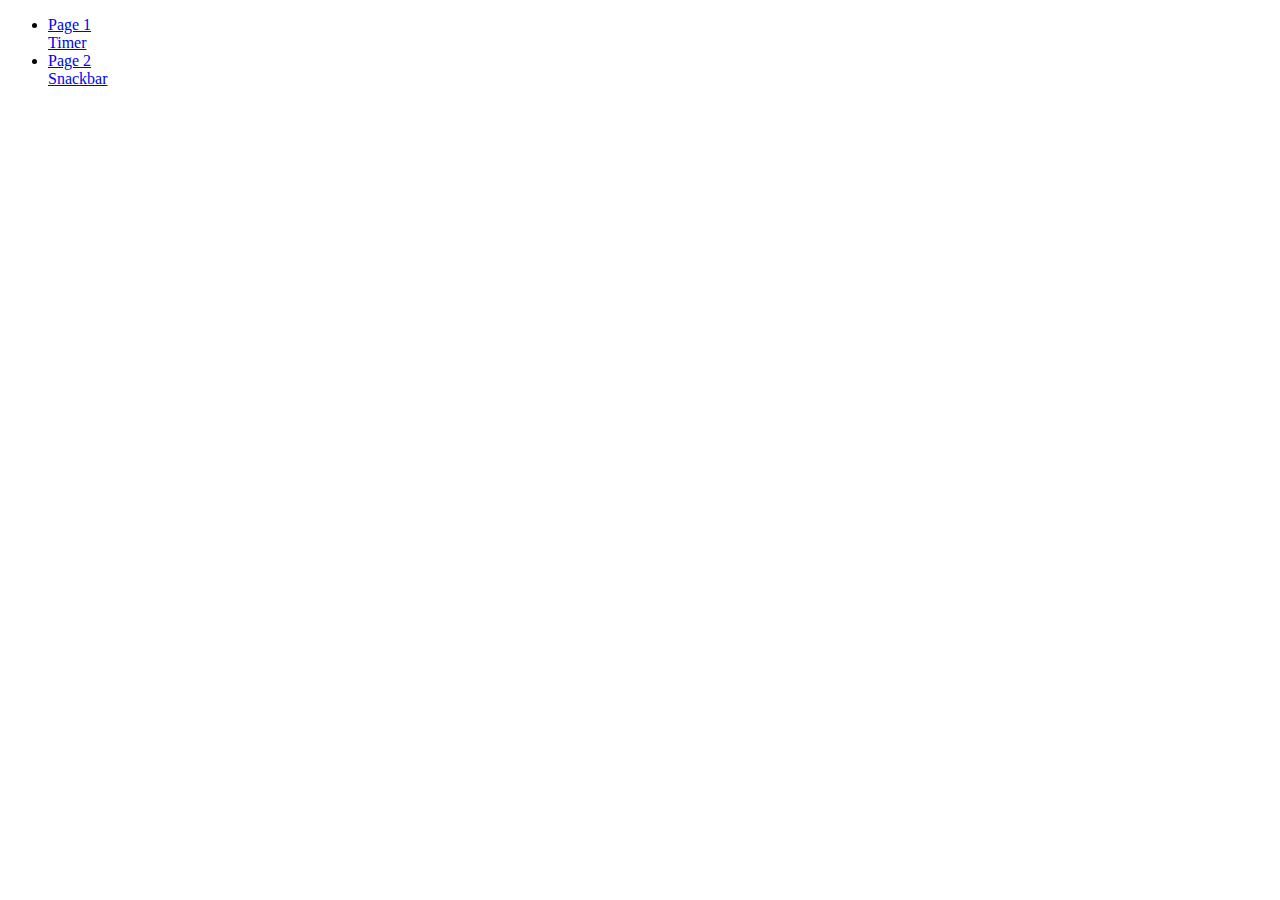
<file: index.html>
<!DOCTYPE html>
<html lang="en">
  <head>
    <meta charset="UTF-8" />
    <link rel="icon" type="image/svg+xml" href="/goit-js-hw-10/favicon.svg" />
    <meta name="viewport" content="width=device-width, initial-scale=1.0" />
    <link rel="preconnect" href="https://fonts.googleapis.com" />
    <link rel="preconnect" href="https://fonts.gstatic.com" crossorigin />
    <link
      href="https://fonts.googleapis.com/css2?family=Montserrat&display=swap"
      rel="stylesheet"
    />

    <title>goit-js-hw-10</title>
  </head>
  <body>
    <ul>
      <li>
        <a href="./1-timer.html">Page 1 <br />Timer</a>
      </li>
      <li>
        <a href="./2-snackbar.html">Page 2 <br />Snackbar</a>
      </li>
    </ul>
  </body>
</html>
</file>
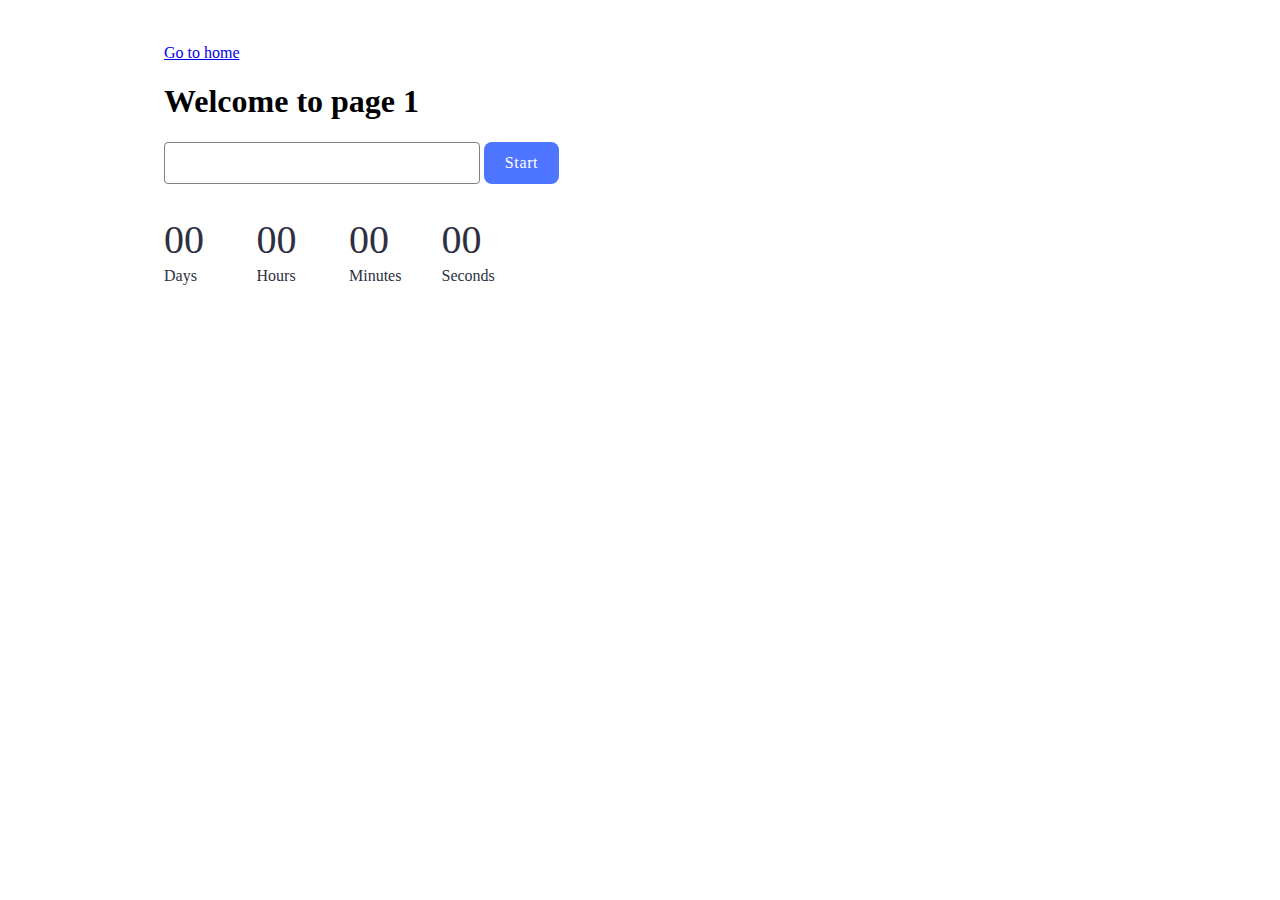
<file: src/1-timer.html>
<!DOCTYPE html>
<html lang="en">
  <head>
    <meta charset="UTF-8" />
    <meta name="viewport" content="width=device-width, initial-scale=1.0" />
    <link rel="stylesheet" href="./css/1-timer.css" />
    <title>Page 1</title>
  </head>
  <body>
    <section>
      <a href="./index.html">Go to home</a>
      <h1>Welcome to page 1</h1>
    </section>
    <input type="text" id="datetime-picker" />
    <button type="button" data-start>Start</button>

    <div class="timer">
      <div class="field">
        <span class="value" data-days>00</span>
        <span class="label">Days</span>
      </div>
      <div class="field">
        <span class="value" data-hours>00</span>
        <span class="label">Hours</span>
      </div>
      <div class="field">
        <span class="value" data-minutes>00</span>
        <span class="label">Minutes</span>
      </div>
      <div class="field">
        <span class="value" data-seconds>00</span>
        <span class="label">Seconds</span>
      </div>
    </div>
    <script src="./js/1-timer.js" type="module"></script>
  </body>
</html>
</file>
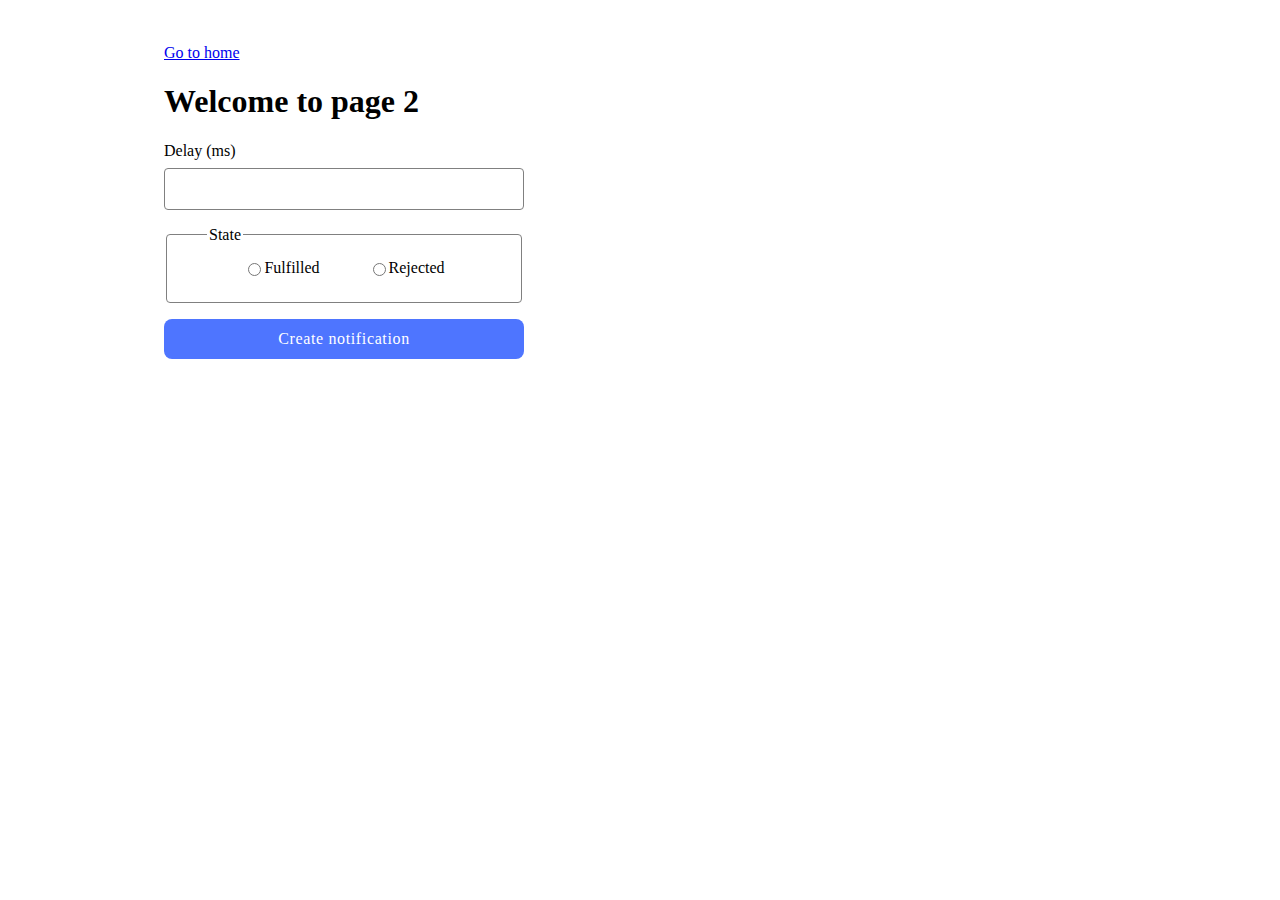
<file: src/2-snackbar.html>
<!DOCTYPE html>
<html lang="en">
  <head>
    <meta charset="UTF-8" />
    <meta name="viewport" content="width=device-width, initial-scale=1.0" />
    <link rel="stylesheet" href="./css/2-snackbar.css" />
    <title>Page 2</title>
  </head>
  <body>
    <section>
      <a href="./index.html">Go to home</a>
      <h1>Welcome to page 2</h1>
    </section>
    <form class="form">
      <label>
        Delay (ms)
        <input type="number" name="delay" required />
      </label>

      <fieldset>
        <legend>State</legend>
        <label>
          <input type="radio" name="state" value="fulfilled" required />
          Fulfilled
        </label>
        <label>
          <input type="radio" name="state" value="rejected" required />
          Rejected
        </label>
      </fieldset>

      <button type="submit">Create notification</button>
    </form>
    <script src="./js/2-snackbar.js" type="module"></script>
  </body>
</html>
</file>
<file: src/css/1-timer.css>
body {
    padding-top: 36px;
    padding-left: 156px;
}

/* section {
    margin-bottom: 24px;
} */

#datetime-picker {
    width: 282px;
    padding: 8px 16px;
    border-radius: 4px;
    border: 1px solid #808080;
    background: #FFF;
    font-family: Montserrat;
    font-weight: 400;
    font-size: 16px;
    line-height: 150%;
    letter-spacing: 0.04em;
    color: #2e2f42;
}

#datatime-picker:hover {
    border: 1px solid #000;
}

#datetime-picker:disabled {
    background: #fafafa;
    border: 1px solid #808080;
}

button {
    width: 75px;
    height: 42px;
    padding: 8px 16px;
    justify-content: center;
    align-items: center;
    gap: 10px;
    border-radius: 8px;
    border: none;
    background-color: #4E75FF;
    color: #FFF;
    font-family: Montserrat;
    font-size: 16px;
    font-style: normal;
    font-weight: 500;
    line-height: 1.5;
    letter-spacing: 0.04em;
    cursor: pointer;
}

button:hover {
    background-color: #6c8cff;
}

button:disabled {
    background-color: #CFCFCF;
    color: #989898;
}


.timer {
    width: 346px;
    display: flex;
    flex-direction: row;
    gap: 24px;
    margin-top: 32px;
}

.field {
        width: calc((100% - 24px) / 4);
    display: flex;
    flex-direction: column;
}

.value {
    color: #2E2F42;
    font-family: Montserrat;
    font-size: 40px;
    font-style: normal;
    font-weight: 400;
    line-height: 1.2;
}

.label {
    color: #2E2F42;
    font-family: Montserrat;
    font-size: 16px;
    font-style: normal;
    font-weight: 400;
    line-height: 1.5;
}
</file>
<file: src/css/2-snackbar.css>
body {
    box-sizing: border-box;
    padding-top: 36px;
    padding-left: 156px;
    font-family: Montserrat;
}

form {
    margin-top: 16px;
    width: 360px;
    display: flex;
    flex-direction: column;
    gap: 16px;
}

legend {
    margin-left: 28px;
}


input {
    width: 100%;
    border-radius: 4px;
    padding: 0;
    border: 1px solid #808080;
}

.form>label>input {

    margin-top: 8px;
    padding-left: 16px;
    max-width: 342px;
    height: 40px;
}


.form>label>input:focus {
    border: 1px solid #4e75ff;
}

fieldset {
    height: 60px;
    display: flex;
    flex-direction: row;
    justify-content: center;
    border-radius: 4px;
        border: 1px solid #808080;
}

.form>fieldset>label {
    display: flex;
    padding-left: 24px;
    padding-right: 24px;
    padding-top: 10px;
}

button {
    border-radius: 8px;
    padding: 8px 16px;
    width: 360px;
    height: 40px;
    background: #4e75ff;
    font-family: Montserrat;
    font-weight: 500;
    font-size: 16px;
    line-height: 1.5;
    letter-spacing: 0.04em;
    color: #fff;
    border: none;
}

button:hover {
    background: #6c8cff;
}
</file>
